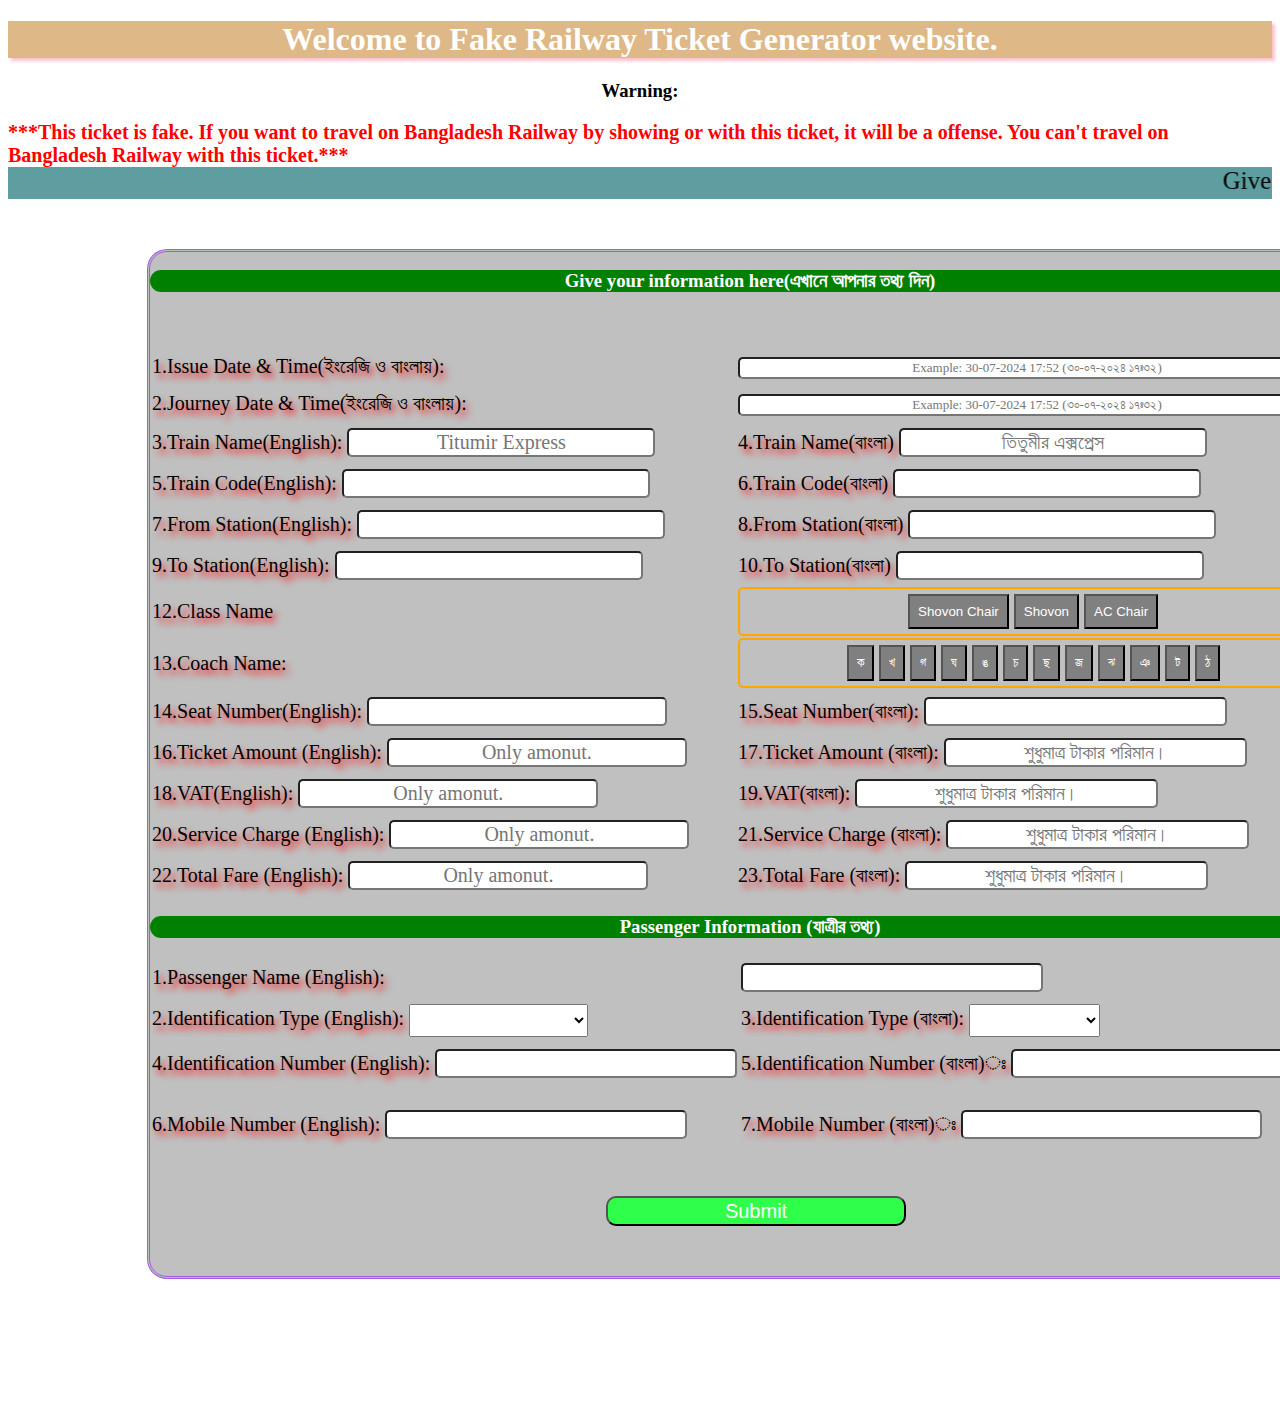
<file: index.html>
<!DOCTYPE html>
<html lang="en">
<head>
    <meta charset="UTF-8">
    <meta name="viewport" content="width=device-width, initial-scale=1.0">
    <title>Document</title>
    <link rel="stylesheet" href="fake railway ticket maker.css">
    <link rel="website icon" type="png" href="Screenshot 2024-07-26 154655.png">


</head>
<style>
 .success{
    text-align: center;
    position: absolute;
    top: 800px;
    left: 35%;
    animation-duration: 2s;
    animation-iteration-count: 1;
    visibility: hidden;

 }
 @keyframes success {
     0%{
         visibility: visible;
     }
     50%{
         visibility: visible;
     }
     100%{
         visibility: visible;
     }
     
 }
 #sinfo{
     animation-duration: 2s;
     animation-iteration-count: 1;
     color: rgb(126, 126, 15);
     visibility: hidden;
 }
 @keyframes sinfo {
     0%{
         color: yellow;
         visibility: visible;
     }
     50%{
         color: yellowgreen;
         visibility: visible;
     }
     100%{
         color: rgb(245, 221, 6);
         visibility: visible;
     }
     
 }

</style>
<body>
    <div class="success">
        <h1 id="sinfo">Successfully Submit your infomation.</h1>
        <h2>Your ticket (<span class="from"></span> to <span class="to"></span>) will be ready soon.</h2>
        <h2>Please wait........</h2>
    </div>
   <div class="page" id="pageee">
       <img src="MY logo_.png" height="150px" width="200px" style="position: absolute; top: 0; left: 100px;" alt="">
       <img src="Screenshot 2024-07-26 154739.png" class="bdr" alt="">
       <div class="namepart">
           <div style="margin-left:10px;" class="d-flex dear">
               <p>Dear</p>
               <p id="name" style="margin-left:10px;">name</p><p>,</p>
           </div>
           <div class="rq">
               <p style="margin-left: 10px;">Your request to book e-ticket for your journey in Bangladesh Railway was successful. You can travel on the train mentioned in <br> the ticket subject to showing your NID or Photo ID card. The details of your w-ticket are as below:</p>
               <p style="font-size: 14px; margin-left: 10px;">বাংলাদেশ রেলওয়েতে ভ্রমণের জন্য আপনার চাহিত ই-টিকিট সফলভাবে প্রদান করা হয়েছে। আপনার এনআইডি কিংবা ছবি সম্বলিত আইডি দেখানো সাপেক্ষে <br> আপনি টিকিটে বর্ণিত ট্রেনে যাত্রা করতে পারবেন। ই-টিকিটের বিস্তারিত নিম্নে দেওয়া হলোঃ-</p>
           </div>
           <div class="qr">
               <img src="./Screenshot 2024-07-26 154620.png" alt="" height="150px" width="150px">
           </div>
           <div class="table">
               <table>
                   <tr>
                       <th colspan="2" style="text-align: left; background-color: rgb(8,148,8); font-size: 25px; color: white;">Journey Information(যাত্রার তথ্য) </th>
                   </tr>
                   <tr>
                       <td>Issue Date & Time(প্রদানের তারিখ ও সময়)</td>
                       <td id="dtime">dtime</td>
                       
                   </tr>
                   <tr>
                       <td>Journey Date & Time(যাত্রায় তারিখ ও সময়) </td>
                        <td id="jdtime">jdtime</td>
                   </tr>
                   <tr>
                       <td>Train Name & Number(ট্রেনের নাম ও নম্বর)</td>
                       <td style="display: flex; border: none;" id="tnum" style="text-transform: uppercase;"><span id="traineng"></span>[<span id="traincodee"></span>](<span id="trainban"></span>[<span id="traincodeb"></span>])</td>
                
                   </tr>
                   <tr>
                       <td>From Station(প্রারম্ভিক স্টেশন)</td>
                       <td style="display: flex; border: none;" id="fstaion"><span id="fstatione"></span>(<span id="fstationb"></span>)</td>
                   </tr>
                   <tr>
                       <td>To Station(গন্তব্য স্টেশন)</td>
                       <td style="display: flex; border: none;" ><span id="tstatione"></span>(<span id="tstationb"></span>)</td>
                   </tr>
                   <tr>
                       <td>Class Name(শ্রেণির নাম)</td>
                       <td style="display: flex; border: none;" id="cname"><span id="cleng">c</span>( <span id="clban">c</span> )</td>
                   </tr>
                   <tr>
                    <td>Coach Name/ Seat(s) (কোচের নাম/আসন)</td>
                    <td id="chname" style="display: flex; border: none;"><span id="coeng">f</span>- <span id="seng">f</span> (<span id="coban">f</span> -<span id="sban">f</span>)</td>
                   </tr>
                   <tr>
                       <td>No. of Seats(আসন সংখ্যা)</td>
                       <td style="display: flex; border: none;" ><span id="numse">1</span>(<span id="numsb">১</span>)</td>
                   </tr>
                   <tr>
                       <td>No. of Adult Passenger(s)(প্রাপ্তবয়স্ক যাত্রীর সংখ্যা)</td>
                       <td style="display: flex; border: none;" ><span id="apnume">1</span>(<span id="apnumb">১</span>)</td>
                   </tr>
                   <tr>
                       <td>No. of Child Passenger(S)(শিশু যাত্রীর সংখ্যা)</td>
                       <td style="display: flex; border: none;" ><span id="cpnume">0</span>(<span id="cpnumb">০</span>)</td>
                   </tr>
                   <tr>
                       <td>Fare(ভাড়া)</td>
                       <td style="display: flex; border: none;" >BDT<span id="e"></span>.00 (<span id="b"></span>.০০ টাকা)</td>
                   </tr>
                   <tr>
                       <td>VAT(ভ্যাট)</td>
                       <td style="display: flex; border: none;" >BDT<span id="vate"></span>.00 (<span id="vatb"></span>.০০ টাকা))</td>
                   </tr>
                   <tr>
                       <td>Service Charge(সেবা খরচ)</td>
                       <td style="display: flex; border: none;" >BDT<span id="schargee"></span>.00 (<span id="schargeb"></span>.০০ টাকা)</td>
                   </tr>
                   <tr>
                       <td><b>Total Fare(মোট ভাড়া)**</b></td>
                       <td style="display: flex; border: none;" ><b>BDT<span id="tchargee"></span>.00 (<span id="tchargeb"></span>.০০ টাকা)</b></td>
                   </tr>
                   <tr>
                       <td colspan="2" style="font-size: 13px; padding: 4px 0px;">**Total Fare includes BDT 50 Bedding Charges per seat for AC_B and F_BERTH seat classes.(এসি_বি এবং এফ_বার্থ সিট ক্লাসে প্রতি সিটে মোট ভাড়ার সাথে ৳৫০ বেডিং চার্জ অন্তর্ভুক্ত)</td>
                   </tr>
               </table>
           </div>
           <div class="passenger">
               <table>
                   <tr>
                       <th colspan="2" style="text-align: left; background-color: green; font-size: 25px; color: white;">Passenger Information(যাত্রীর তথ্য)</th>
                   </tr>
                   <tr>
                       <td>Passenger Name(যাত্রীর নাম)</td>
                       <td id="pesname" style="text-transform: uppercase;">pesname</td>
                   </tr>
                   <tr>
                       <td>Identification Type(পরিচয়পত্র ধরণ)</td>
                       <td style="display: flex; border: none;" ><span id="idtypee"></span>(<span id="idtypeb"></span>)</td>
                   </tr>
                   <tr>
                       <td>Identification Number(পরিচয়পত্র নম্বর)</td>
                       <td style="display: flex; border: none;" ><span id="idnume"></span>(<span id="idnumb"></span>)</td>
                   </tr>
                   <tr>
                       <td>Mobile Number(মোবাইল নম্বর)</td>
                       <td style="display: flex; border: none;" ><span id="mobnume"></span>(<span id="mobnumb"></span>)</td>
                   </tr>
                   <tr>
                       <td>PNR Number(পিএনআর নম্বর)</td>
                       <td style="display: flex; border: none;" id="pnr" ><b>ff</b></td>
                   </tr>
               </table>
           </div>
       </div>
       <div class="last">
           <img src="./Screenshot 2024-07-27 192431.png" height="200px" width="1020px" alt="">
       </div>
   </div>
   <div class="formpart">
       <div class="heading">
           <h1>Welcome to Fake Railway Ticket Generator website.</h1>
          <div class="war">
            
            <h3>Warning:</h3>          
            <b>***This ticket is fake. If you want to travel on Bangladesh Railway by showing or with this ticket, it will be a offense. You can't travel on Bangladesh Railway with this ticket.***</b>

          </div>
        
           
       </div>
       <div class="info">
           <marquee behavior="" direction="">Give all information with accuraccy to create a new ticket</marquee>
       </div>
       <div class="input">
           <h3>Give your information here(এখানে আপনার তথ্য দিন)</h3>
           <div class="jatri">
               <table>
                
                   <tr>
                       <td>1.Issue Date & Time(ইংরেজি ও বাংলায়):</td>
                       <td><input type="text" id="idt"  placeholder="Example: 30-07-2024 17:52 (৩০-০৭-২০২৪ ১৭ঃ৩২)" style="font-size: 13px;" required ></td>
                   </tr>
                  <tr>
                      <td>2.Journey Date & Time(ইংরেজি ও বাংলায়):</td>
                      <td><input type="text" id="journeydt"  placeholder="Example: 30-07-2024 17:52 (৩০-০৭-২০২৪ ১৭ঃ৩২)" style="font-size: 13px;" required ></td>  
                  </tr>
                  <tr>
                      <td>3.Train Name(English): <input type="text" style="width: 300px;" id="trainnameenglish" required placeholder="Titumir Express"></td>
                      <td>4.Train Name(বাংলা) <input type="text" style="width: 300px;" id="trainnamebangla" required placeholder="তিতুমীর এক্সপ্রেস"></td>
                  </tr>
                  <tr>
                    <td>5.Train Code(English): <input type="text" style="width: 300px;" id="traincodeenglish" required ></td>
                    <td>6.Train Code(বাংলা) <input type="text" style="width: 300px;" id="traincodebangla" required ></td>
                </tr>
                <tr>
                    <td>7.From Station(English): <input type="text" style="width: 300px;" id="fromstationenglish" required ></td>
                    <td>8.From Station(বাংলা) <input type="text" style="width: 300px;" id="fromstationbangla" required ></td>
                </tr>
                <tr>
                    <td>9.To Station(English): <input type="text" style="width: 300px;" id="tostationenglish"></td>
                    <td>10.To Station(বাংলা) <input type="text" style="width: 300px;" id="tostationbangla" required ></td>
                </tr>
                <tr>
                     <td>12.Class Name</td>
                     <td style="border: 2px solid orange; text-align: center; border-radius: 5px;">
                         <button value="S_Chair" id="schair" onclick="schair()" >Shovon Chair</button>
                         <button value="Shovon" id="shovon"  onclick="shovon()">Shovon
                         </button>
                         <button value="AC_Chair" id="acchair"  onclick="acchair()">AC Chair</button>
                     </td>
                </tr>
                <tr>
                    <td>13.Coach Name:</td>
                    <td style="border: 2px solid orange; text-align: center; border-radius: 5px;">
                        <button value="ক" id="ka" onclick="ka()">ক</button>
                        <button value="খ" id="kha" onclick="kha()">খ</button>
                        <button value="গ" id="ga" onclick="ga()">গ</button>
                        <button value="ঘ" id="gha" onclick="gha()">ঘ</button>
                        <button value="ঙ" id="uma" onclick="uma()">ঙ</button>
                        <button value="চ" id="cha" onclick="cha()">চ</button>
                        <button value="ছ" id="scha" onclick="scha()">ছ</button>
                        <button value="জ" id="ja" onclick="ja()">জ</button>
                        <button value="ঝ" id="jha" onclick="jha()">ঝ</button>
                        <button value="ঞ" id="neo" onclick="neo()">ঞ</button>
                        <button value="ট" id="ta" onclick="ta()">ট</button>
                        <button value="ঠ" id="tha" onclick="tha()">ঠ</button>
                    </td>
                </tr><br><br>
                <tr>
                   <tr>
                       <td>14.Seat Number(English): <input type="number" id="seatnumberenglish"></td>
                       <td>15.Seat Number(বাংলা): <input type="text" id="seatnumberbangla"></td>
                   </tr>
                <tr>
                    <td>16.Ticket Amount (English): <input type="text" id="amountenglish" placeholder="Only amonut."   required ></td>
                    <td>17.Ticket Amount (বাংলা): <input type="text" id="amountbangla" placeholder="শুধুমাত্র টাকার পরিমান।" required ></td>
                </tr>
                <tr>
                    <td>18.VAT(English): <input type="text" id="vatenglish" required placeholder="Only amonut." ></td>
                    <td>19.VAT(বাংলা): <input type="text" id="vatbangla" required placeholder="শুধুমাত্র টাকার পরিমান।" ></td>
                </tr>
                <tr>
                    <td>20.Service Charge (English): <input type="text" id="serviceenglish" placeholder="Only amonut." required ></td>
                    <td>21.Service Charge (বাংলা): <input type="text" id="servicebangla" placeholder="শুধুমাত্র টাকার পরিমান।" required ></td>
                </tr>
                <tr>
                    <td>22.Total Fare (English): <input type="text" id="totalenglish" placeholder="Only amonut." required ></td>
                    <td>23.Total Fare (বাংলা): <input type="text" id="totalbangla" required placeholder="শুধুমাত্র টাকার পরিমান।" ></td>
                </tr>


                
               </table>
               <h3>Passenger Information (যাত্রীর তথ্য)</h3>
               <table>
                   <tr>
                       <td>1.Passenger Name (English):</td>
                       <td><input type="text" id="passnameenglish" required ></td>
                   </tr>
                   <tr>
                       <td>2.Identification Type (English): <select name="idtype" id="idtypeenglish">
                           <option value=""></option>
                           <option value="NID">NID</option>
                           <option value="Passport">Passport</option>
                           <option value="Birth Cetificate">Birth Cetificate</option>
                       </select></td>
                       <td>3.Identification Type (বাংলা): <select name="idtypebanga" id="idtypebangla">
                           <option value=""></option>
                           <option value="এনআইডি">এনআইডি</option>
                           <option value="পাসপোর্ট">পাসপোর্ট</option>
                           <option value="জন্মসনদ">জন্মসনদ</option>
                       </select></td>
                   </tr>
                   <tr>
                       <td>4.Identification Number (English): <input type="text" id="idnumberenglish" required></td>
                       <td>5.Identification Number (বাংলা)ঃ <input type="text" id="idnumberbangla" required></td>
                   </tr>
                   <tr>
                    <td><p style="color: red;" id="redmob"></p>
                        6.Mobile Number (English): <input type="text" id="mobnumberenglish" maxlength="11" required></td>
                    <td><p style="color: red;" id="remob"></p>
                        7.Mobile Number (বাংলা)ঃ <input type="text" id="mobnumberbangla" maxlength="11" required></td>
                </tr>

            
            
               </table>
               <button class="submit" onclick="submit()" type="submit">Submit</button>
     

        </div>
       

   </div>


 
   
    <script src="fake railway ticket maker.js"></script>
</body>
</html>
</file>
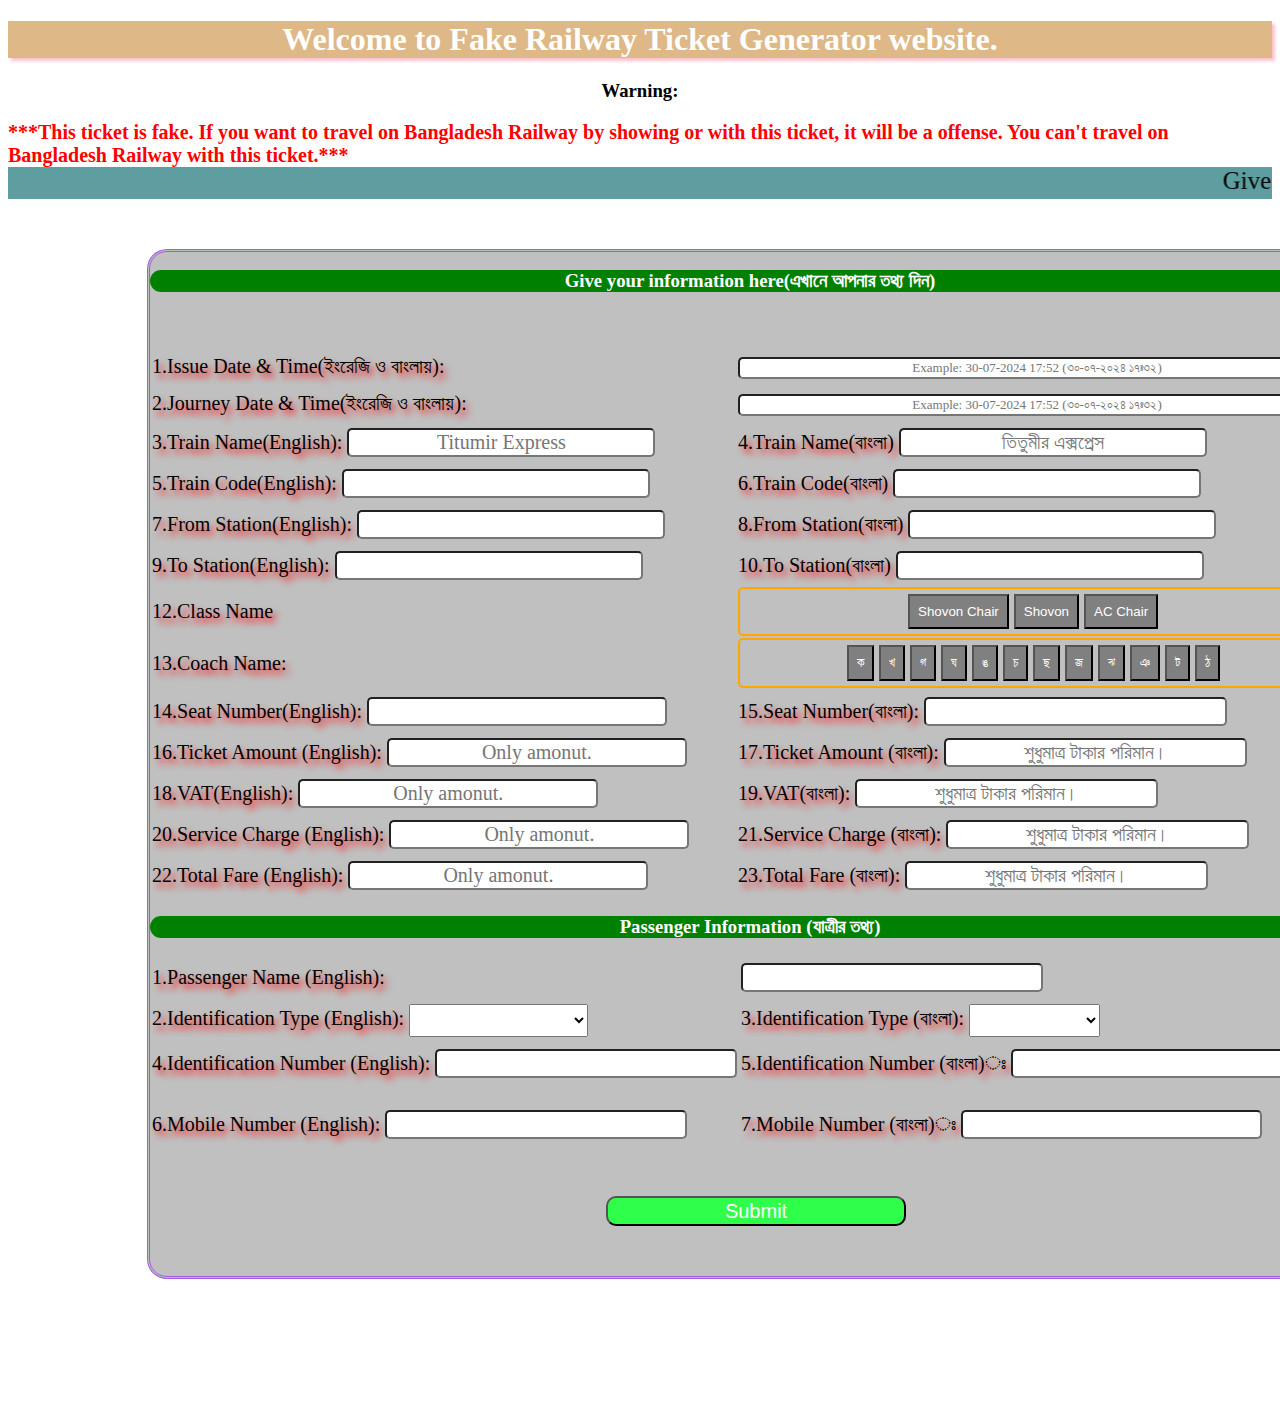
<file: fake railway ticket maker.html>
<!DOCTYPE html>
<html lang="en">
<head>
    <meta charset="UTF-8">
    <meta name="viewport" content="width=device-width, initial-scale=1.0">
    <title>Document</title>
    <link rel="stylesheet" href="fake railway ticket maker.css">
    <link rel="website icon" type="png" href="Screenshot 2024-07-26 154655.png">


</head>
<style>
 .success{
    text-align: center;
    position: absolute;
    top: 800px;
    left: 35%;
    animation-duration: 2s;
    animation-iteration-count: 1;
    visibility: hidden;

 }
 @keyframes success {
     0%{
         visibility: visible;
     }
     50%{
         visibility: visible;
     }
     100%{
         visibility: visible;
     }
     
 }
 #sinfo{
     animation-duration: 2s;
     animation-iteration-count: 1;
     color: rgb(126, 126, 15);
     visibility: hidden;
 }
 @keyframes sinfo {
     0%{
         color: yellow;
         visibility: visible;
     }
     50%{
         color: yellowgreen;
         visibility: visible;
     }
     100%{
         color: rgb(245, 221, 6);
         visibility: visible;
     }
     
 }

</style>
<body>
    <div class="success">
        <h1 id="sinfo">Successfully Submit your infomation.</h1>
        <h2>Your ticket (<span class="from"></span> to <span class="to"></span>) will be ready soon.</h2>
        <h2>Please wait........</h2>
    </div>
   <div class="page" id="pageee">
       <img src="MY logo_.png" height="150px" width="200px" style="position: absolute; top: 0; left: 100px;" alt="">
       <img src="Screenshot 2024-07-26 154739.png" class="bdr" alt="">
       <div class="namepart">
           <div style="margin-left:10px;" class="d-flex dear">
               <p>Dear</p>
               <p id="name" style="margin-left:10px;">name</p><p>,</p>
           </div>
           <div class="rq">
               <p style="margin-left: 10px;">Your request to book e-ticket for your journey in Bangladesh Railway was successful. You can travel on the train mentioned in <br> the ticket subject to showing your NID or Photo ID card. The details of your w-ticket are as below:</p>
               <p style="font-size: 14px; margin-left: 10px;">বাংলাদেশ রেলওয়েতে ভ্রমণের জন্য আপনার চাহিত ই-টিকিট সফলভাবে প্রদান করা হয়েছে। আপনার এনআইডি কিংবা ছবি সম্বলিত আইডি দেখানো সাপেক্ষে <br> আপনি টিকিটে বর্ণিত ট্রেনে যাত্রা করতে পারবেন। ই-টিকিটের বিস্তারিত নিম্নে দেওয়া হলোঃ-</p>
           </div>
           <div class="qr">
               <img src="./Screenshot 2024-07-26 154620.png" alt="" height="150px" width="150px">
           </div>
           <div class="table">
               <table>
                   <tr>
                       <th colspan="2" style="text-align: left; background-color: rgb(8,148,8); font-size: 25px; color: white;">Journey Information(যাত্রার তথ্য) </th>
                   </tr>
                   <tr>
                       <td>Issue Date & Time(প্রদানের তারিখ ও সময়)</td>
                       <td id="dtime">dtime</td>
                       
                   </tr>
                   <tr>
                       <td>Journey Date & Time(যাত্রায় তারিখ ও সময়) </td>
                        <td id="jdtime">jdtime</td>
                   </tr>
                   <tr>
                       <td>Train Name & Number(ট্রেনের নাম ও নম্বর)</td>
                       <td style="display: flex; border: none;" id="tnum" style="text-transform: uppercase;"><span id="traineng"></span>[<span id="traincodee"></span>](<span id="trainban"></span>[<span id="traincodeb"></span>])</td>
                
                   </tr>
                   <tr>
                       <td>From Station(প্রারম্ভিক স্টেশন)</td>
                       <td style="display: flex; border: none;" id="fstaion"><span id="fstatione"></span>(<span id="fstationb"></span>)</td>
                   </tr>
                   <tr>
                       <td>To Station(গন্তব্য স্টেশন)</td>
                       <td style="display: flex; border: none;" ><span id="tstatione"></span>(<span id="tstationb"></span>)</td>
                   </tr>
                   <tr>
                       <td>Class Name(শ্রেণির নাম)</td>
                       <td style="display: flex; border: none;" id="cname"><span id="cleng">c</span>( <span id="clban">c</span> )</td>
                   </tr>
                   <tr>
                    <td>Coach Name/ Seat(s) (কোচের নাম/আসন)</td>
                    <td id="chname" style="display: flex; border: none;"><span id="coeng">f</span>- <span id="seng">f</span> (<span id="coban">f</span> -<span id="sban">f</span>)</td>
                   </tr>
                   <tr>
                       <td>No. of Seats(আসন সংখ্যা)</td>
                       <td style="display: flex; border: none;" ><span id="numse">1</span>(<span id="numsb">১</span>)</td>
                   </tr>
                   <tr>
                       <td>No. of Adult Passenger(s)(প্রাপ্তবয়স্ক যাত্রীর সংখ্যা)</td>
                       <td style="display: flex; border: none;" ><span id="apnume">1</span>(<span id="apnumb">১</span>)</td>
                   </tr>
                   <tr>
                       <td>No. of Child Passenger(S)(শিশু যাত্রীর সংখ্যা)</td>
                       <td style="display: flex; border: none;" ><span id="cpnume">0</span>(<span id="cpnumb">০</span>)</td>
                   </tr>
                   <tr>
                       <td>Fare(ভাড়া)</td>
                       <td style="display: flex; border: none;" >BDT<span id="e"></span>.00 (<span id="b"></span>.০০ টাকা)</td>
                   </tr>
                   <tr>
                       <td>VAT(ভ্যাট)</td>
                       <td style="display: flex; border: none;" >BDT<span id="vate"></span>.00 (<span id="vatb"></span>.০০ টাকা))</td>
                   </tr>
                   <tr>
                       <td>Service Charge(সেবা খরচ)</td>
                       <td style="display: flex; border: none;" >BDT<span id="schargee"></span>.00 (<span id="schargeb"></span>.০০ টাকা)</td>
                   </tr>
                   <tr>
                       <td><b>Total Fare(মোট ভাড়া)**</b></td>
                       <td style="display: flex; border: none;" ><b>BDT<span id="tchargee"></span>.00 (<span id="tchargeb"></span>.০০ টাকা)</b></td>
                   </tr>
                   <tr>
                       <td colspan="2" style="font-size: 13px; padding: 4px 0px;">**Total Fare includes BDT 50 Bedding Charges per seat for AC_B and F_BERTH seat classes.(এসি_বি এবং এফ_বার্থ সিট ক্লাসে প্রতি সিটে মোট ভাড়ার সাথে ৳৫০ বেডিং চার্জ অন্তর্ভুক্ত)</td>
                   </tr>
               </table>
           </div>
           <div class="passenger">
               <table>
                   <tr>
                       <th colspan="2" style="text-align: left; background-color: green; font-size: 25px; color: white;">Passenger Information(যাত্রীর তথ্য)</th>
                   </tr>
                   <tr>
                       <td>Passenger Name(যাত্রীর নাম)</td>
                       <td id="pesname" style="text-transform: uppercase;">pesname</td>
                   </tr>
                   <tr>
                       <td>Identification Type(পরিচয়পত্র ধরণ)</td>
                       <td style="display: flex; border: none;" ><span id="idtypee"></span>(<span id="idtypeb"></span>)</td>
                   </tr>
                   <tr>
                       <td>Identification Number(পরিচয়পত্র নম্বর)</td>
                       <td style="display: flex; border: none;" ><span id="idnume"></span>(<span id="idnumb"></span>)</td>
                   </tr>
                   <tr>
                       <td>Mobile Number(মোবাইল নম্বর)</td>
                       <td style="display: flex; border: none;" ><span id="mobnume"></span>(<span id="mobnumb"></span>)</td>
                   </tr>
                   <tr>
                       <td>PNR Number(পিএনআর নম্বর)</td>
                       <td style="display: flex; border: none;" id="pnr" ><b>ff</b></td>
                   </tr>
               </table>
           </div>
       </div>
       <div class="last">
           <img src="./Screenshot 2024-07-27 192431.png" height="200px" width="1020px" alt="">
       </div>
   </div>
   <div class="formpart">
       <div class="heading">
           <h1>Welcome to Fake Railway Ticket Generator website.</h1>
          <div class="war">
            
            <h3>Warning:</h3>          
            <b>***This ticket is fake. If you want to travel on Bangladesh Railway by showing or with this ticket, it will be a offense. You can't travel on Bangladesh Railway with this ticket.***</b>

          </div>
        
           
       </div>
       <div class="info">
           <marquee behavior="" direction="">Give all information with accuraccy to create a new ticket</marquee>
       </div>
       <div class="input">
           <h3>Give your information here(এখানে আপনার তথ্য দিন)</h3>
           <div class="jatri">
               <table>
                
                   <tr>
                       <td>1.Issue Date & Time(ইংরেজি ও বাংলায়):</td>
                       <td><input type="text" id="idt"  placeholder="Example: 30-07-2024 17:52 (৩০-০৭-২০২৪ ১৭ঃ৩২)" style="font-size: 13px;" required ></td>
                   </tr>
                  <tr>
                      <td>2.Journey Date & Time(ইংরেজি ও বাংলায়):</td>
                      <td><input type="text" id="journeydt"  placeholder="Example: 30-07-2024 17:52 (৩০-০৭-২০২৪ ১৭ঃ৩২)" style="font-size: 13px;" required ></td>  
                  </tr>
                  <tr>
                      <td>3.Train Name(English): <input type="text" style="width: 300px;" id="trainnameenglish" required placeholder="Titumir Express"></td>
                      <td>4.Train Name(বাংলা) <input type="text" style="width: 300px;" id="trainnamebangla" required placeholder="তিতুমীর এক্সপ্রেস"></td>
                  </tr>
                  <tr>
                    <td>5.Train Code(English): <input type="text" style="width: 300px;" id="traincodeenglish" required ></td>
                    <td>6.Train Code(বাংলা) <input type="text" style="width: 300px;" id="traincodebangla" required ></td>
                </tr>
                <tr>
                    <td>7.From Station(English): <input type="text" style="width: 300px;" id="fromstationenglish" required ></td>
                    <td>8.From Station(বাংলা) <input type="text" style="width: 300px;" id="fromstationbangla" required ></td>
                </tr>
                <tr>
                    <td>9.To Station(English): <input type="text" style="width: 300px;" id="tostationenglish"></td>
                    <td>10.To Station(বাংলা) <input type="text" style="width: 300px;" id="tostationbangla" required ></td>
                </tr>
                <tr>
                     <td>12.Class Name</td>
                     <td style="border: 2px solid orange; text-align: center; border-radius: 5px;">
                         <button value="S_Chair" id="schair" onclick="schair()" >Shovon Chair</button>
                         <button value="Shovon" id="shovon"  onclick="shovon()">Shovon
                         </button>
                         <button value="AC_Chair" id="acchair"  onclick="acchair()">AC Chair</button>
                     </td>
                </tr>
                <tr>
                    <td>13.Coach Name:</td>
                    <td style="border: 2px solid orange; text-align: center; border-radius: 5px;">
                        <button value="ক" id="ka" onclick="ka()">ক</button>
                        <button value="খ" id="kha" onclick="kha()">খ</button>
                        <button value="গ" id="ga" onclick="ga()">গ</button>
                        <button value="ঘ" id="gha" onclick="gha()">ঘ</button>
                        <button value="ঙ" id="uma" onclick="uma()">ঙ</button>
                        <button value="চ" id="cha" onclick="cha()">চ</button>
                        <button value="ছ" id="scha" onclick="scha()">ছ</button>
                        <button value="জ" id="ja" onclick="ja()">জ</button>
                        <button value="ঝ" id="jha" onclick="jha()">ঝ</button>
                        <button value="ঞ" id="neo" onclick="neo()">ঞ</button>
                        <button value="ট" id="ta" onclick="ta()">ট</button>
                        <button value="ঠ" id="tha" onclick="tha()">ঠ</button>
                    </td>
                </tr><br><br>
                <tr>
                   <tr>
                       <td>14.Seat Number(English): <input type="number" id="seatnumberenglish"></td>
                       <td>15.Seat Number(বাংলা): <input type="text" id="seatnumberbangla"></td>
                   </tr>
                <tr>
                    <td>16.Ticket Amount (English): <input type="text" id="amountenglish" placeholder="Only amonut."   required ></td>
                    <td>17.Ticket Amount (বাংলা): <input type="text" id="amountbangla" placeholder="শুধুমাত্র টাকার পরিমান।" required ></td>
                </tr>
                <tr>
                    <td>18.VAT(English): <input type="text" id="vatenglish" required placeholder="Only amonut." ></td>
                    <td>19.VAT(বাংলা): <input type="text" id="vatbangla" required placeholder="শুধুমাত্র টাকার পরিমান।" ></td>
                </tr>
                <tr>
                    <td>20.Service Charge (English): <input type="text" id="serviceenglish" placeholder="Only amonut." required ></td>
                    <td>21.Service Charge (বাংলা): <input type="text" id="servicebangla" placeholder="শুধুমাত্র টাকার পরিমান।" required ></td>
                </tr>
                <tr>
                    <td>22.Total Fare (English): <input type="text" id="totalenglish" placeholder="Only amonut." required ></td>
                    <td>23.Total Fare (বাংলা): <input type="text" id="totalbangla" required placeholder="শুধুমাত্র টাকার পরিমান।" ></td>
                </tr>


                
               </table>
               <h3>Passenger Information (যাত্রীর তথ্য)</h3>
               <table>
                   <tr>
                       <td>1.Passenger Name (English):</td>
                       <td><input type="text" id="passnameenglish" required ></td>
                   </tr>
                   <tr>
                       <td>2.Identification Type (English): <select name="idtype" id="idtypeenglish">
                           <option value=""></option>
                           <option value="NID">NID</option>
                           <option value="Passport">Passport</option>
                           <option value="Birth Cetificate">Birth Cetificate</option>
                       </select></td>
                       <td>3.Identification Type (বাংলা): <select name="idtypebanga" id="idtypebangla">
                           <option value=""></option>
                           <option value="এনআইডি">এনআইডি</option>
                           <option value="পাসপোর্ট">পাসপোর্ট</option>
                           <option value="জন্মসনদ">জন্মসনদ</option>
                       </select></td>
                   </tr>
                   <tr>
                       <td>4.Identification Number (English): <input type="text" id="idnumberenglish" required></td>
                       <td>5.Identification Number (বাংলা)ঃ <input type="text" id="idnumberbangla" required></td>
                   </tr>
                   <tr>
                    <td><p style="color: red;" id="redmob"></p>
                        6.Mobile Number (English): <input type="text" id="mobnumberenglish" maxlength="11" required></td>
                    <td><p style="color: red;" id="remob"></p>
                        7.Mobile Number (বাংলা)ঃ <input type="text" id="mobnumberbangla" maxlength="11" required></td>
                </tr>

            
            
               </table>
               <button class="submit" onclick="submit()" type="submit">Submit</button>
     

        </div>
       

   </div>


 
   
    <script src="fake railway ticket maker.js"></script>
</body>
</html>
</file>
<file: fake railway ticket maker.css>
/* body{
    background-color: silver;
} */
.page{
    height: 1400px;
    width: 1070px;
    border: 6px solid rgb(8, 148, 8);
    position: absolute;
    top: 10px;
    left: 10px;
    visibility: hidden;
    animation-iteration-count: infinite;
    animation-delay: 2s;
    animation-duration: 10s;
 
    
  
}
@keyframes pag {
    0%{
        visibility: visible;
    }
    50%{
        visibility: visible;
    }
    100%{
        visibility: visible;
    }
    
}
.page .bdr{
    height: 100px;
    width: 1060px;
    z-index: -1;
}
.dear{
    display: flex;
    font-size: 18px;
    margin-top: 20px;
}
#name{
    text-transform: uppercase;
}
.rq{
    position: absolute;
    top: 155px;
    left: 0;
}
.rq p{
    font-size: 17px;
}
.qr{
    position: absolute;
    top: 110px;
    left: 920px;
}
.table{
    margin-top: 110px;
    width: 1048px;
    margin-left: 10px;
    border: 2px solid rgb(8, 148, 8);
}
.table table{
    width: 1050px;
}
.table table,tr,th{
    border: 1px solid black;
    border-collapse: collapse;
}
.table table td{
    border: 2px solid rgb(31, 30, 30,.6);
    width: 370px;
    font-size: 18px;
    color: rgb(31, 30, 30,.9);
    
}
.passenger{
    margin-top: 30px;
    width: 1048px;
    margin-left: 10px;
    border: 2px solid rgb(8, 148, 8);
}
.passenger table{
    width: 1050px;
}
.passenger table,tr,th{
    border: 1px solid black;
    border-collapse: collapse;
}
.passenger table td{
    border: 2px solid rgb(31, 30, 30,.6);
    width: 370px;
    font-size: 18px;
    
    color: rgb(31, 30, 30,.9);
}
.last{
    margin-left: 20px;
    margin-top: 18px;
}
.formpart{
    visibility: visible;


}


.formpart .heading h1{
    text-align: center;
    color: white;
    font-family: cursive;
    background-color: burlywood;
    box-sizing: border-box;
    box-shadow: 3px 3px 3px pink;
 
}
.war h3{
    animation-name: war;
    animation-iteration-count: infinite;
    animation-duration: 1s;
    text-align: center;
}
@keyframes war {
    0%{
        background-color: red;
        color: white;
    }
    50%{
        color: red;
        background-color: white;
    }
    100%{
        background-color: red;
        color: white;
    }
}

.war b{
    font-size: 20px;
    color: red;
}
.info{
    background-color: cadetblue;
}
.info marquee{
    font-size: 25px;
}
.input{
    border: 3px double rgba(135, 12, 250, 0.555);
    width: 1200px;
    padding-bottom: 50px;
    margin-left: 11%;
    margin-top: 50px;
    border-radius: 20px;
    background-color: silver;

}
.input h3{
    text-align: center;
    color: white;
    background-color: green;
    border-radius: 20px;
    position: relative;
    z-index: 1;
}


.jatri table{
    width: 100%;
   
    font-size: 20px;
    padding-right: 20px;
}
.jatri table tr td{
   padding: 5px 0px;
   width: 400px;
 
   text-shadow: 4px 5px 6px rgb(253, 26, 26);
}

.jatri table input{
    width: 50%;
    text-align: center;
    font-size: 20px;
    font-family: cursive;
    border-radius: 5px;
    
   
}
.jatri table tr td select{
    padding: 7px 35px;
}
.jatri table tr td button{
    color: white;
    background-color: gray;
    padding: 8px;
}
.jatri table tr td button:hover{
    box-sizing: border-box;
    box-shadow: 2px 4px 5px black;
    background-color: rgb(92, 87, 87);
}
#idt{
    width: 100%;
}
#journeydt{
    width: 100%;
}
.input h3::after{
    content: "";
    height: 100%;
    width: 0;
    position: absolute;
    top: 0;
    left: 0;
    bottom: 0;
    background-color: rgb(47, 255, 75);
    z-index: -1;
    transition: .5s;
    border-radius: 20px;
}
.input h3:hover::after{
    width: 100%;
}
.submit{
    margin-top: 50px;
    width: 300px; 
    height: 30px;
    font-size: 20px;
    border-radius: 10px; 
    background-color: rgb(47,255,75);
    color: white; 
    margin-left: 38%;     
}
.submit:hover{
    box-sizing: border-box;
    box-shadow: 3px 4px 5px black;
    transition: .2s;
    width: 400px;
}
</file>
